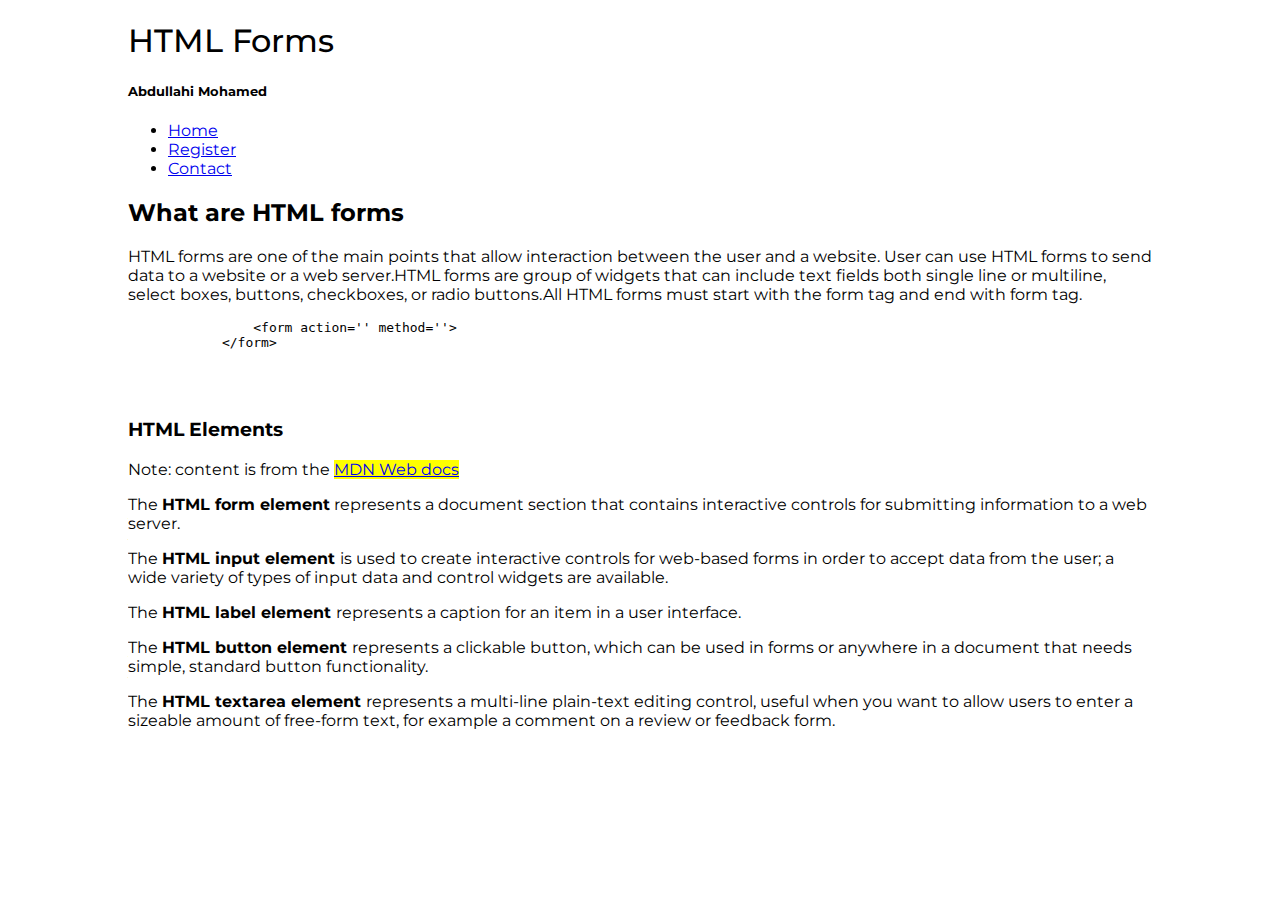
<file: index.html>
<!DOCTYPE html>
<html lang="en">
<head>
    <meta charset="UTF-8">
    <meta name="viewport" content="width=device-width, initial-scale=1.0">
    <meta http-equiv="X-UA-Compatible" content="ie=edge">
    <link href="https://fonts.googleapis.com/css?family=Montserrat&display=swap" rel="stylesheet">
    <link rel="stylesheet" href="css/styles.css">
    
    <title>HTML Forms | Abdullahi Mohamed</title>
</head>
<body>
    <div class="container">


    <header>
        <div>
            <h1>HTML Forms</h1>
            <h5>Abdullahi Mohamed</h5>
        </div>
        <div>
            <nav>
                <ul>
                    <li><a href="index.html">Home</a></li>
                    <li><a href="register.html">Register</a></li>
                    <li><a href="contact.html">Contact</a></li>
                </ul>
            </nav>
        </div>
    </header>
    <div>
            <h2>What are HTML forms</h2>
            <p>HTML forms are one of the main points that allow interaction between the user and a website.
                User can use HTML forms to send data to a website or a  web server.HTML forms are group of widgets 
                that can include text fields both single line or multiline, select boxes, buttons, checkboxes, or radio 
                buttons.All HTML forms must start with the form tag and end with form tag.</p>
            <pre>
                <code>&lt;form action='' method=''&gt;
            &lt;/form&gt;</code>
        </pre>
            <p><br/></p>
            <h3>HTML  Elements </h3>
            <p>Note: content is from the <mark> <a href="https://developer.mozilla.org/en-US/docs/Learn/HTML/Forms" target="_blank"> MDN Web docs</a></mark></p>
            
            <p>The <b>HTML form element</b> represents a document section that contains interactive controls for submitting information to a web server.</p>
            
            <p>The <b>HTML input element </b>is used to create interactive controls for web-based forms in order to accept data from the user; a wide variety of types of input data and control widgets are available.</p>
            
            <p>The <b>HTML label element </b>represents a caption for an item in a user interface.</p>
            
            <p>The <b>HTML button element </b>represents a clickable button, which can be used in forms or anywhere in a document that needs simple, standard button functionality.</p>
            
            <p>The <b>HTML textarea element </b>represents a multi-line plain-text editing control, useful when you want to allow users to enter a sizeable amount of free-form text, for example a comment on a review or feedback form.</p>
    </div>
</div>
</body>
</html>
</file>
<file: css/styles.css>
body{
    margin: 0;
    padding: 0;
    font-family: 'Montserrat', sans-serif;
}
.container{
    width: 80%;
    margin: 0 auto;
}
.form-container{
    width: 400px;
    background-color: #FFC72C;
    padding: 20px;
    
}
h1{
    font-weight: 500;
}

label,button{
    display: block;
    margin-bottom: 2px;
}
input,textarea{
    width: 70%;
    padding: 10px;
    font-size: 14px;
    border: none;
    outline: none;
    margin-bottom: 10px;
}


button{
    padding: 10px 20px;
    text-transform: uppercase;
    color: #000;
    background-color: #fff;
    border: none;
    font-size: 14px;
}

button:hover{
    cursor: pointer;
    color: #fff;
    background-color: #000; 
}
</file>
